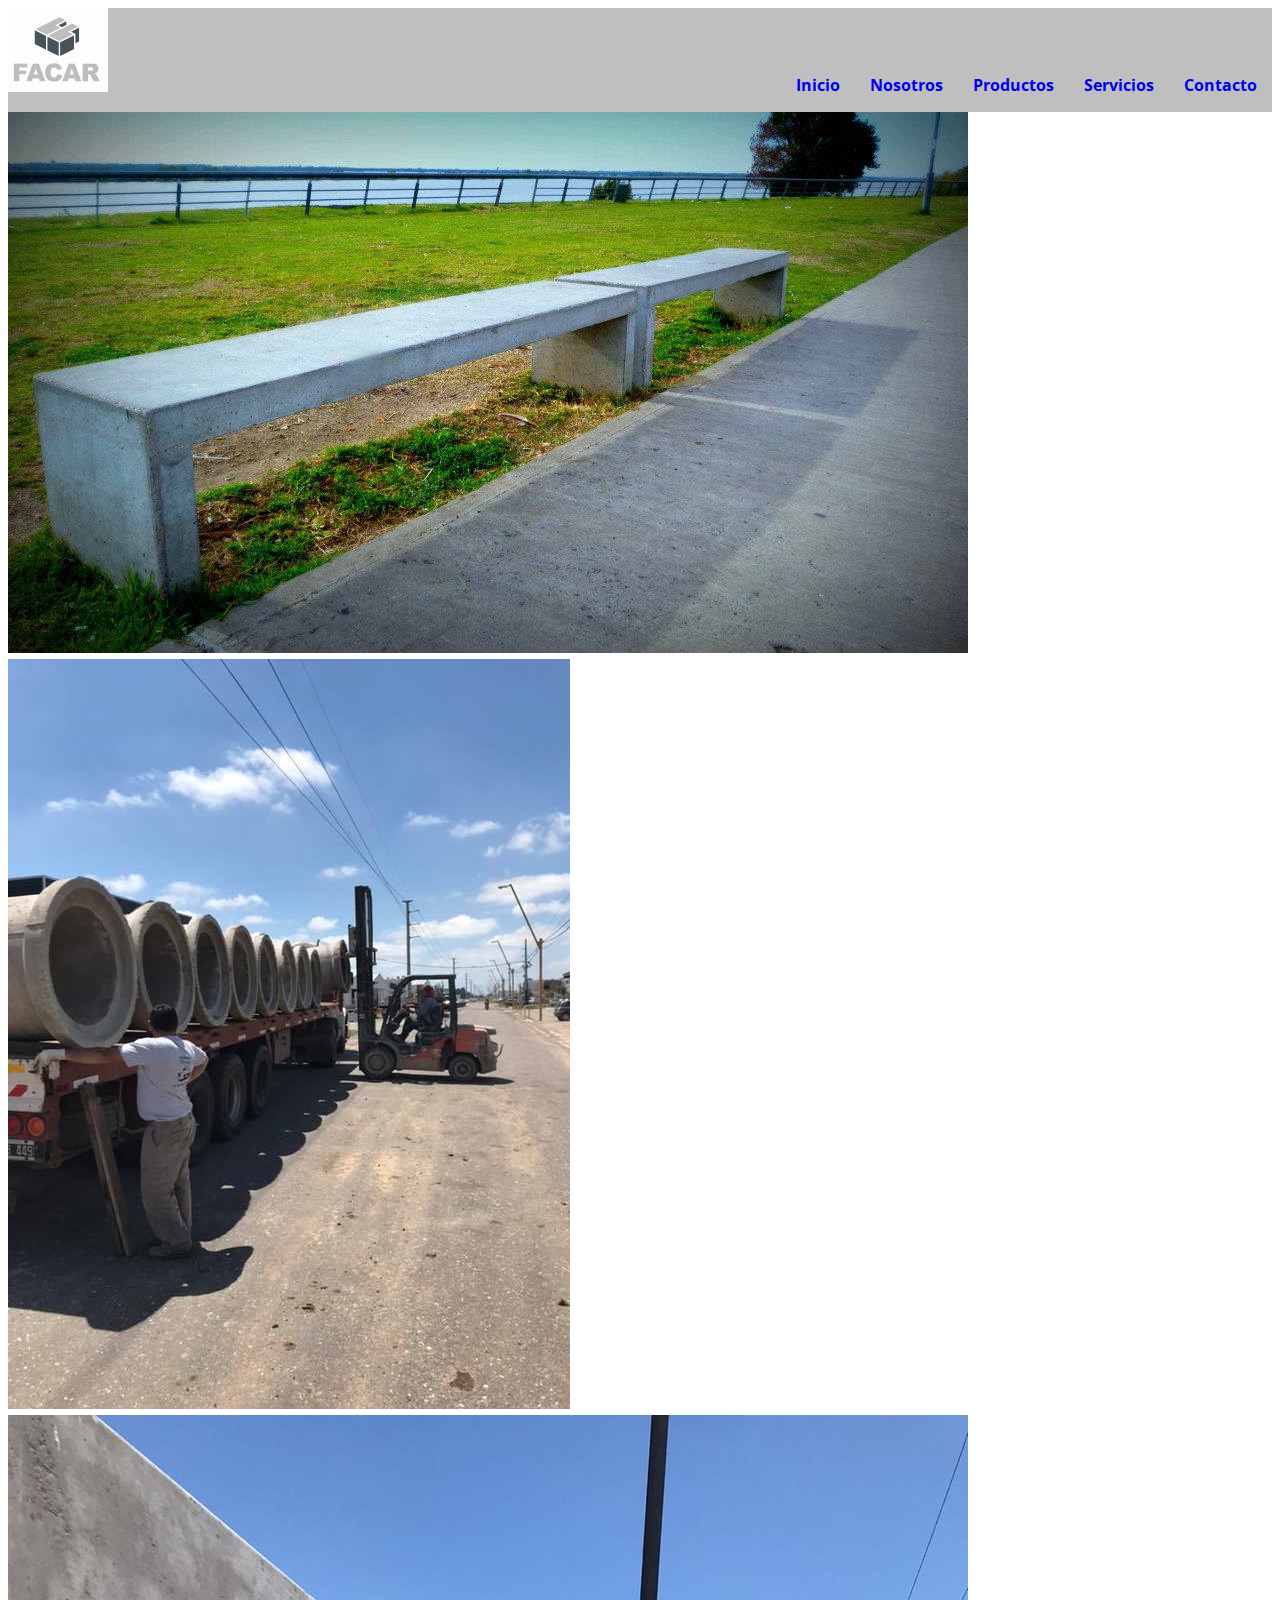
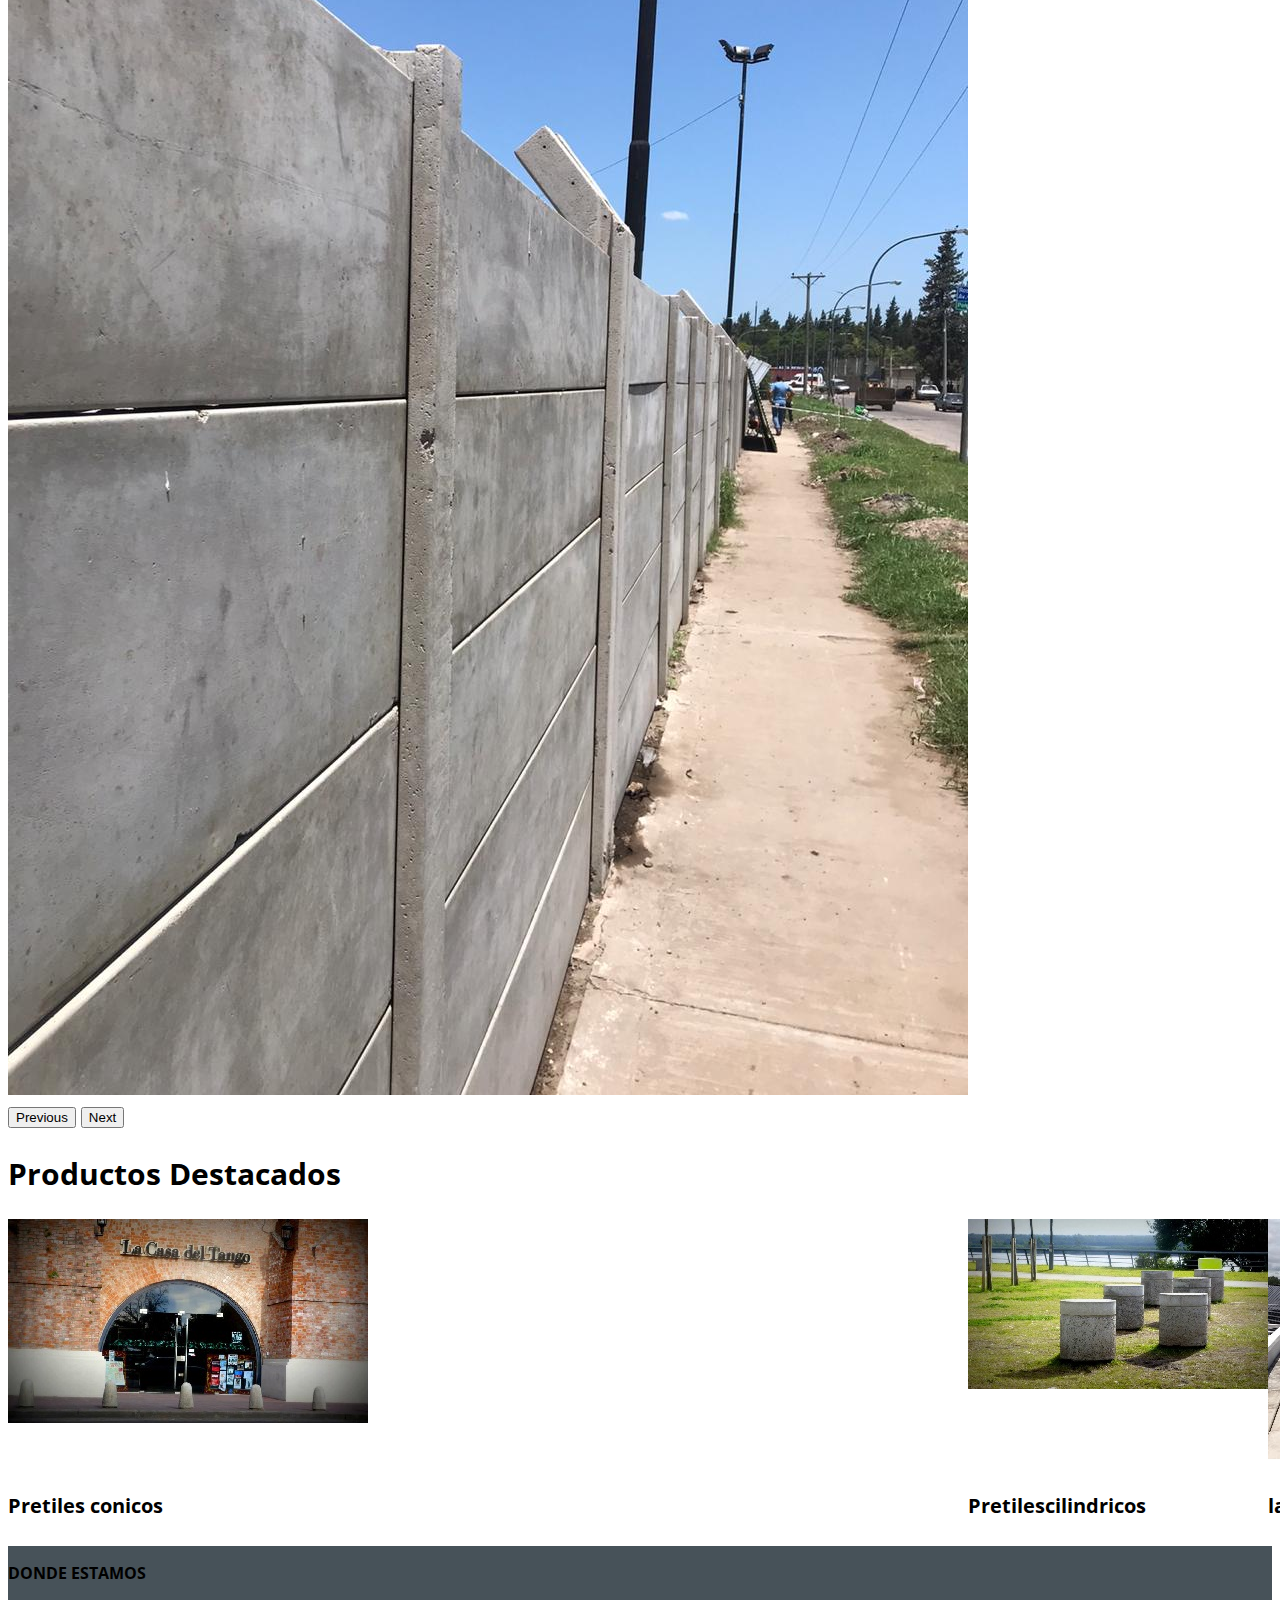
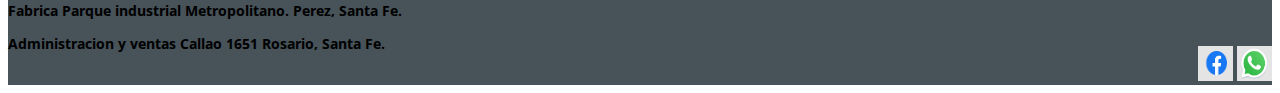
<file: index.html>
<!DOCTYPE html>
<html lang="en">
<head>
    <meta charset="UTF-8">
    <meta http-equiv="X-UA-Compatible" content="IE=edge">
    <meta name="viewport" content="width=device-width, initial-scale=1.0">
    <title>Document</title>
    <link rel="shortcut icon" href="favicon.ico" type="image/x-icon">
    <link rel="stylesheet" href="./assets/css/index.css">
    <link href="https://cdn.jsdelivr.net/npm/bootstrap@5.1.3/dist/css/bootstrap.min.css" rel="stylesheet" integrity="sha384-1BmE4kWBq78iYhFldvKuhfTAU6auU8tT94WrHftjDbrCEXSU1oBoqyl2QvZ6jIW3" crossorigin="anonymous">
<body>
    <header>
        <nav id="header">
            <a href="index.html"><img src="./assets/image/facarlogo.jpg"></a>
            <ul class="navegador">
                <div class="navegador--int">
                    <li><a href="index.html">Inicio</a></li>
                </div>
                <div class="navegador--int">
                    <li><a href="./assets/pages/nosotros.html">Nosotros</a></li>  
                </div>
                <div class="navegador--int">
                    <li><a href="assets/pages/productos.html">Productos</a></li> 
                </div>
                <div class="navegador--int">
                    <li><a href="assets/pages/servicios.html"> Servicios</a></li>
                </div>
                <div class="navegador--int">
                    <li><a href="assets/pages/contacto.html">Contacto</a></li>
                </div>
            </ul>
        </nav>
    </header>
    <main id="main">
        <div id="carouselExampleControls" class="carousel slide" data-bs-ride="carousel">
            <div class="carousel-inner">
              <div class="carousel-item active">
                <img src="./assets/image/bancomonopieza.jpg" class="d-block w-100" alt="...">
              </div>
              <div class="carousel-item">
                <img src="./assets/image/Caños 800.jpg" class="d-block w-100" alt="...">
              </div>
              <div class="carousel-item">
                <img src="./assets/image/tapial.jpeg" class="d-block w-100" alt="...">
              </div>
            </div>
            <button class="carousel-control-prev" type="button" data-bs-target="#carouselExampleControls" data-bs-slide="prev">
              <span class="carousel-control-prev-icon" aria-hidden="true"></span>
              <span class="visually-hidden">Previous</span>
            </button>
            <button class="carousel-control-next" type="button" data-bs-target="#carouselExampleControls" data-bs-slide="next">
              <span class="carousel-control-next-icon" aria-hidden="true"></span>
              <span class="visually-hidden">Next</span>
            </button>
          </div>
        <div class="tituloproductos">
              <h2>Productos Destacados</h2>
        </div>
        <div class="img-conicos">
             <img src="./assets/image/pretilconico.jpg">
        </div>
        <div class="pretil_cilindrico">
            <img src="./assets/image/pretilcilindrico.jpg" alt="pretilcilindrico" class="img-main">
        </div>
        <div class="laja_deterraza">
            <img src="./assets/image/laja6040.jpeg" alt="lajaterraza" class="img-main">
        </div>
        <div class="pretil_con">
            <h4>Pretiles conicos</h4>
        </div>
        <div class="pretil_cil">
            <h4>Pretilescilindricos</h4>
        </div>
        <div class="laja_dt">
            <h4>laja para terraza</h4>
        </div>
        </div>
    </main>
    <footer id="footer">
        <div class="comlumna1">
            <h3>DONDE ESTAMOS</h3>
            <p>
                Fabrica
                Parque industrial Metropolitano.
                Perez, Santa Fe.
            </p>
            <p>
                Administracion y ventas
                Callao 1651
                Rosario, Santa Fe.
            </p>
        </div>
        <div class="columna2">
            <a href="https://www.facebook.com/CYPFACARSRL" target="_blank"><img src="./assets/image/logofb.png"
                    alt="logofb" class="contactos-wp-fb"></a>
            <a href="https://api.whatsapp.com/send/?phone=543413454601&text&app_absent=0" target="_blank"><img
                    src="./assets/image/logowp.png" alt="logowp" class="contactos-wp-fb"></a>
        </div>
    </footer>
    <script src="https://cdn.jsdelivr.net/npm/bootstrap@5.1.3/dist/js/bootstrap.bundle.min.js" integrity="sha384-ka7Sk0Gln4gmtz2MlQnikT1wXgYsOg+OMhuP+IlRH9sENBO0LRn5q+8nbTov4+1p" crossorigin="anonymous"></script>
</body>

</html>
</file>
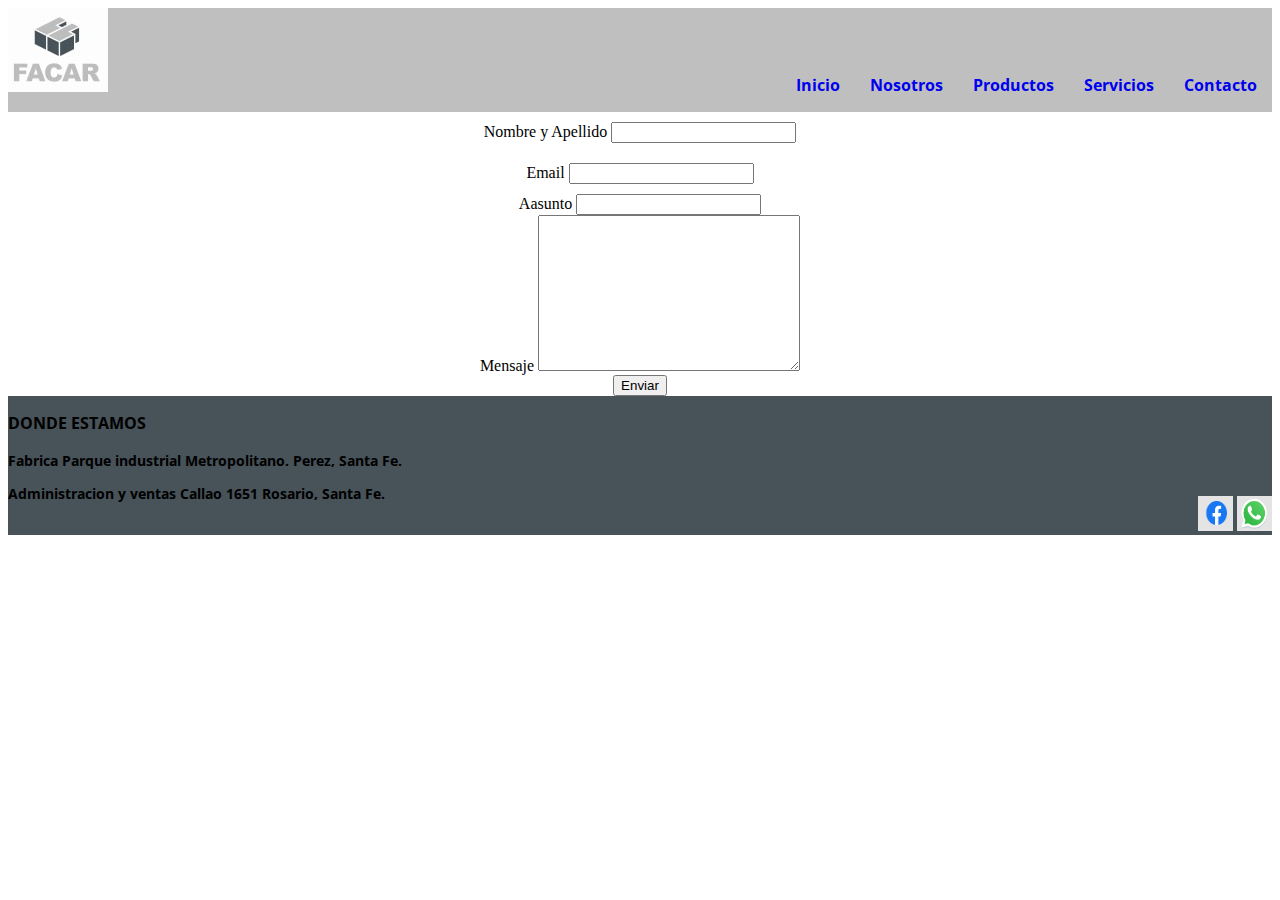
<file: assets/pages/contacto.html>
<!DOCTYPE html>
<html lang="en">
<head>
    <meta charset="UTF-8">
    <meta http-equiv="X-UA-Compatible" content="IE=edge">
    <meta name="viewport" content="width=device-width, initial-scale=1.0">
    <title>Document</title>
    <link rel="stylesheet" href="../css/index.css">
</head>
<body>
    <header>
        <nav id="header">
            <a href="../../index.html"><img src="../image/facarlogo.jpg"></a>
            <ul class="navegador">
                <div class="navegador--int">
                    <li><a href="../../index.html">Inicio</a></li>
                </div>
                <div class="navegador--int">
                    <li><a href="nosotros.html">Nosotros</a></li>  
                </div>
                <div class="navegador--int">
                    <li><a href="productos.html">Productos</a></li> 
                </div>
                <div class="navegador--int">
                    <li><a href="servicios.html"> Servicios</a></li>
                </div>
                <div class="navegador--int">
                    <li><a href="contacto.html">Contacto</a></li>
                </div>
            </ul>
        </nav>
    </header>
    <main class="formulario">
        <div class="form_nya">
            <form action="/main.js" method="get" enctype=""></form>
            <span>Nombre y Apellido</span>
            <input type="text" name="Nombre y apellido" id="Nombre y apelldo">
        </div>
        <div class="formulario_email">
            <span>Email</span>
            <input type="email" name="Email" id="">
        </div>
        <div>
            <span>Aasunto</span>
            <input type="text" name="Asunto" id=""> 
        </div>
        <div>
            <span>Mensaje</span>
            <textarea name="Mensaje" id="" cols="30" rows="10"></textarea>
        </div>
       <div>
            <input type="submit" value="Enviar">
       </div>
    </main>
    <footer id="footer">
        <div class="comlumna1">
            <h3>DONDE ESTAMOS</h3>
            <p>
                Fabrica
                Parque industrial Metropolitano.
                Perez, Santa Fe.
            </p>
            <p>
                Administracion y ventas
                Callao 1651
                Rosario, Santa Fe.
            </p>
        </div>
        <div class="columna2">
            <a href="https://www.facebook.com/CYPFACARSRL" target="_blank"><img src="../image/logofb.png"
                    alt="logofb" class="contactos-wp-fb"></a>
            <a href="https://api.whatsapp.com/send/?phone=543413454601&text&app_absent=0" target="_blank"><img
                    src="../image/logowp.png" alt="logowp" class="contactos-wp-fb"></a>
        </div>
    </footer>
</body>
</html>
</file>
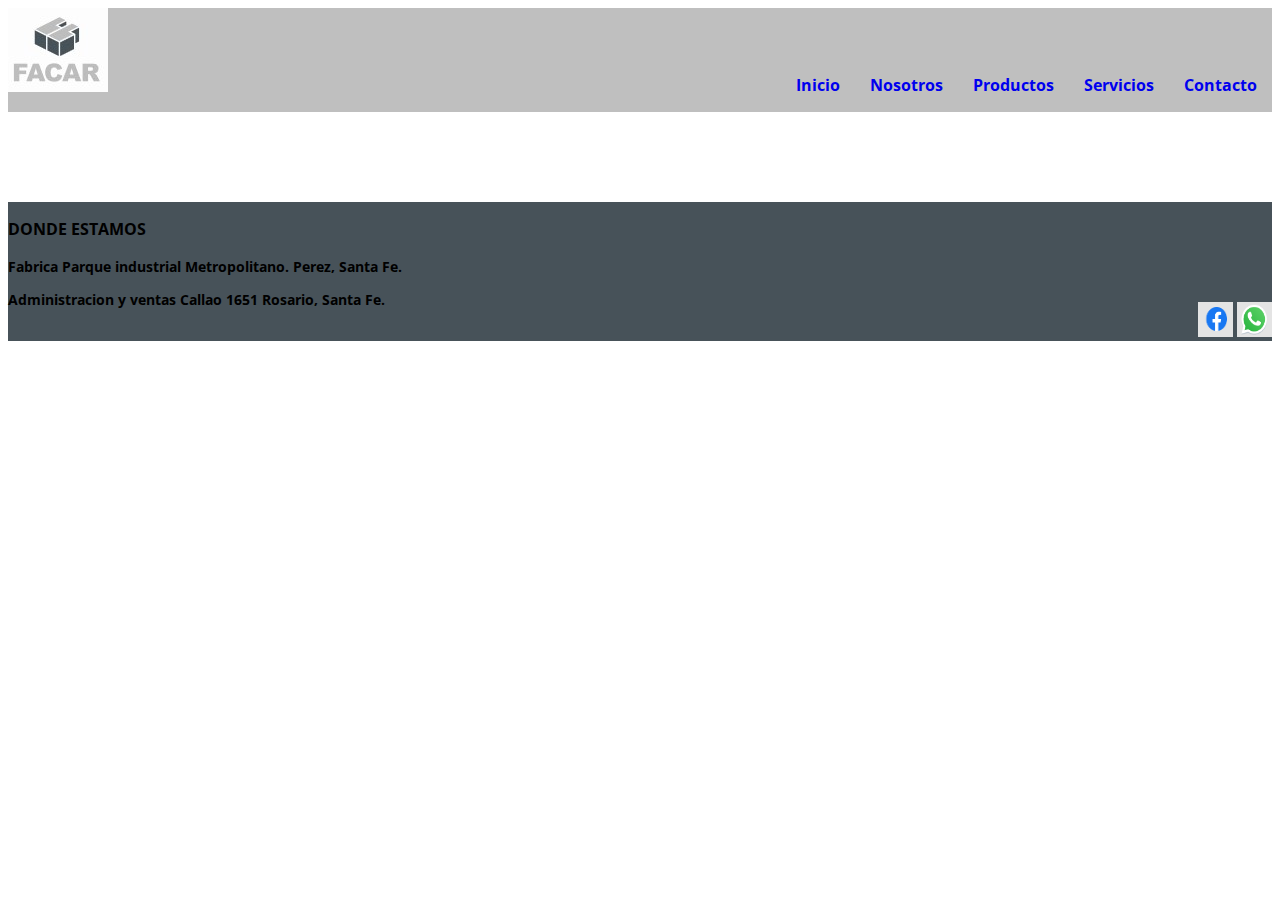
<file: assets/pages/productos.html>
<!DOCTYPE html>
<html lang="en">
<head>
    <meta charset="UTF-8">
    <meta http-equiv="X-UA-Compatible" content="IE=edge">
    <meta name="viewport" content="width=device-width, initial-scale=1.0">
    <title>Document</title>
    <link rel="stylesheet" href="../css/index.css">
</head>
<body>
    <header>
        <nav id="header">
            <a href="../../index.html"><img src="../image/facarlogo.jpg"></a>
            <ul class="navegador">
                <div class="navegador--int">
                    <li><a href="../../index.html">Inicio</a></li>
                </div>
                <div class="navegador--int">
                    <li><a href="nosotros.html">Nosotros</a></li>  
                </div>
                <div class="navegador--int">
                    <li><a href="productos.html">Productos</a></li> 
                </div>
                <div class="navegador--int">
                    <li><a href="servicios.html"> Servicios</a></li>
                </div>
                <div class="navegador--int">
                    <li><a href="contacto.html">Contacto</a></li>
                </div>
            </ul>
        </nav>
    </header>
    <main>
        <section>

        </section>
    </main>
    <footer id="footer">
        <div class="comlumna1">
            <h3>DONDE ESTAMOS</h3>
            <p>
                Fabrica
                Parque industrial Metropolitano.
                Perez, Santa Fe.
            </p>
            <p>
                Administracion y ventas
                Callao 1651
                Rosario, Santa Fe.
            </p>
        </div>
        <div class="columna2">
            <a href="https://www.facebook.com/CYPFACARSRL" target="_blank"><img src="../image/logofb.png"
                    alt="logofb" class="contactos-wp-fb"></a>
            <a href="https://api.whatsapp.com/send/?phone=543413454601&text&app_absent=0" target="_blank"><img
                    src="../image/logowp.png" alt="logowp" class="contactos-wp-fb"></a>
        </div>
    </footer>
</body>
</html>
</file>
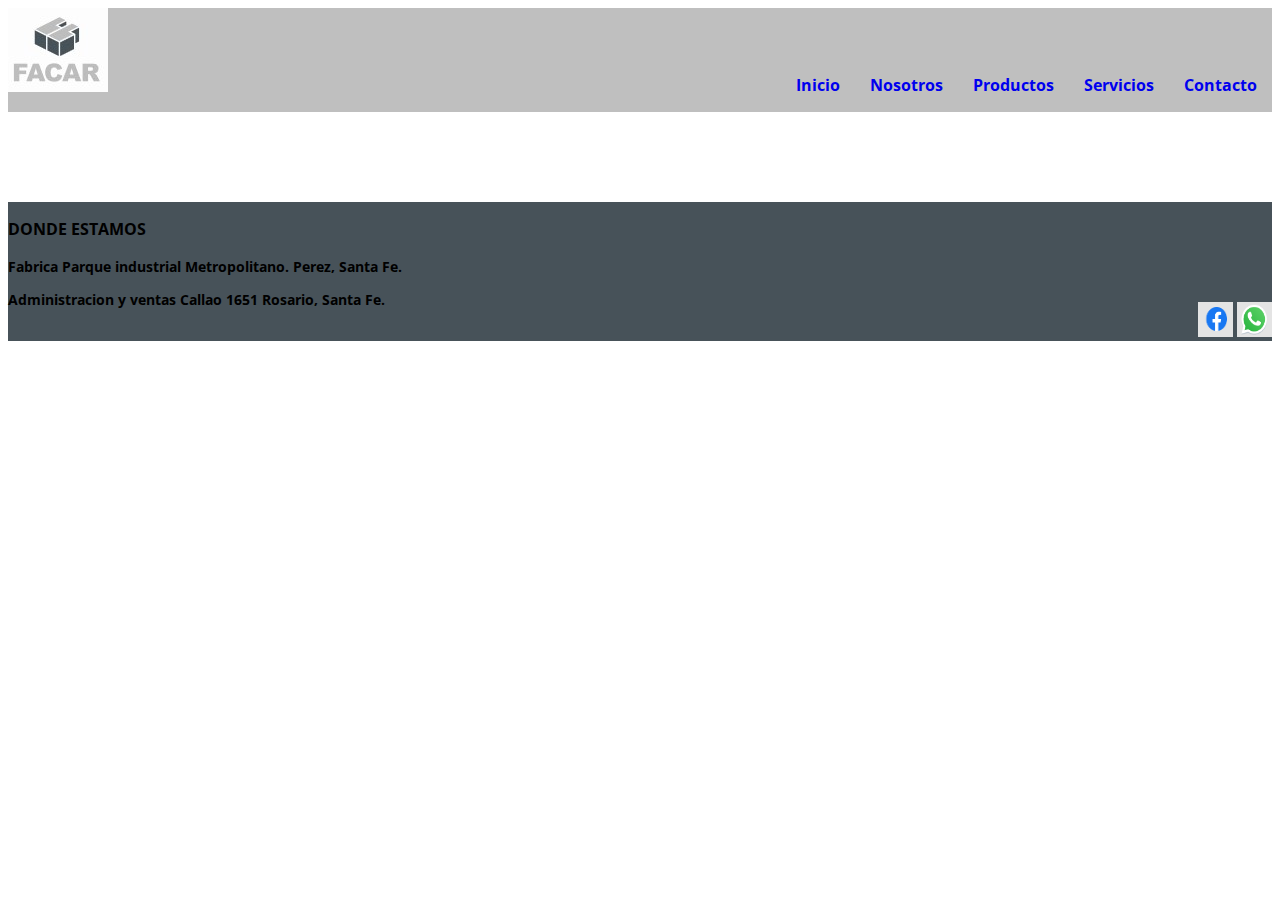
<file: assets/pages/servicios.html>
<!DOCTYPE html>
<html lang="en">
<head>
    <meta charset="UTF-8">
    <meta http-equiv="X-UA-Compatible" content="IE=edge">
    <meta name="viewport" content="width=device-width, initial-scale=1.0">
    <title>Document</title>
    <link rel="stylesheet" href="../css/index.css">
</head>
<body>
    <header>
        <nav id="header">
            <a href="../../index.html"><img src="../image/facarlogo.jpg"></a>
            <ul class="navegador">
                <div class="navegador--int">
                    <li><a href="../../index.html">Inicio</a></li>
                </div>
                <div class="navegador--int">
                    <li><a href="nosotros.html">Nosotros</a></li>  
                </div>
                <div class="navegador--int">
                    <li><a href="productos.html">Productos</a></li> 
                </div>
                <div class="navegador--int">
                    <li><a href="servicios.html"> Servicios</a></li>
                </div>
                <div class="navegador--int">
                    <li><a href="contacto.html">Contacto</a></li>
                </div>
            </ul>
        </nav>
    </header>
    <main>
    </main>
    <footer id="footer">
        <div class="comlumna1">
            <h3>DONDE ESTAMOS</h3>
            <p>
                Fabrica
                Parque industrial Metropolitano.
                Perez, Santa Fe.
            </p>
            <p>
                Administracion y ventas
                Callao 1651
                Rosario, Santa Fe.
            </p>
        </div>
        <div class="columna2">
            <a href="https://www.facebook.com/CYPFACARSRL" target="_blank"><img src="../image/logofb.png"
                    alt="logofb" class="contactos-wp-fb"></a>
            <a href="https://api.whatsapp.com/send/?phone=543413454601&text&app_absent=0" target="_blank"><img
                    src="../image/logowp.png" alt="logowp" class="contactos-wp-fb"></a>
        </div>
    </footer>
</body>
</html>
</file>
<file: assets/css/index.css>
@import url('https://fonts.googleapis.com/css2?family=Open+Sans:ital,wght@0,300;1,700&display=swap');

/**estilos del header**/
#header {
    background-color: rgb(191, 191, 191);
    font-family: 'Open Sans', sans-serif;
    font-style: normal;
    font-weight: bold;
    text-align: left;
    margin: 0px;
    padding: 0px;
    max-width: 1361;
    display: flex;
    margin: auto;
    justify-content: space-between;
    flex-direction: row;
    }
.navegador{
    display: flex;
    text-decoration: none;
    justify-content: space-between;
}
.navegador--int{
    margin-top: 50px;
    margin-left: 15px;
    margin-right: 15px;   
}
li{
    display: flex;
}
a{
    text-decoration: none;
}


/**estilos del main**/
main{
    display: grid;
    min-height: 10vh;
    grid-template-columns: repeat(3, 1fr);
    grid-auto-rows: auto;
    align-content: start;
}
#main {
    background-color: rgb(255, 255, 255);
    font-size: 20px;
    font-family: 'Open Sans', sans-serif;
    font-style: normal;
}
.monopieza {
    max-width: 1500px;
    height: 629px; 
    margin: 30px 20px 30px;
    grid-column: 1 / 4;
    grid-row: 1;
    text-align: center;
}
.tituloproductos{
   grid-column: 1/3;
   grid-row: 2;
}
.img-conicos{
    width: 360px;   
    height: 204px;
    margin: 20x 10x 10x; 
    grid-column: 1/2;
    grid-row: 3;
}
.pretil_cilindrico{
    grid-column: 2/3;
    grid-row: 3;
}
.laja_deterraza{
    grid-column: 3/4;
    grid-row: 3;
}

.pretil_con{
    grid-column: 1/2;
    grid-row: 4;
}

.pretil_cil{
    grid-column: 2/3;
    grid-row: 4;
}

.laja_dt{
    grid-column: 3/4;
    grid-row: 4;
}

    /**estilos del footer**/
#footer{
    background-color: rgb(71, 82, 89);
    font-size:  14px;
    font-family: 'Open Sans', sans-serif;
    font-style: normal;
    font-weight: bold;
    text-align: left;
    margin: 0px;
    padding: 0px;
    max-width: 1361;
    display: flex;
    margin: auto;
    justify-content: space-between;
}

.columna1 h3 {
    font-size: 20px;
}

.columna2 {
    max-width: 680px;
    margin-top: 100px;
}
.columna2 img {
    width: 35px;
    height: 35px;
}

/** Estilos formulario de contacto**/
.formulario{
    display: flex;
    flex-flow: column;
    align-items: center;
}
.form_nya{
    margin: 10px 10px 10px 10px;
}
.formulario_email{
    margin: 10px 10px 10px 10px;    
}
</file>
